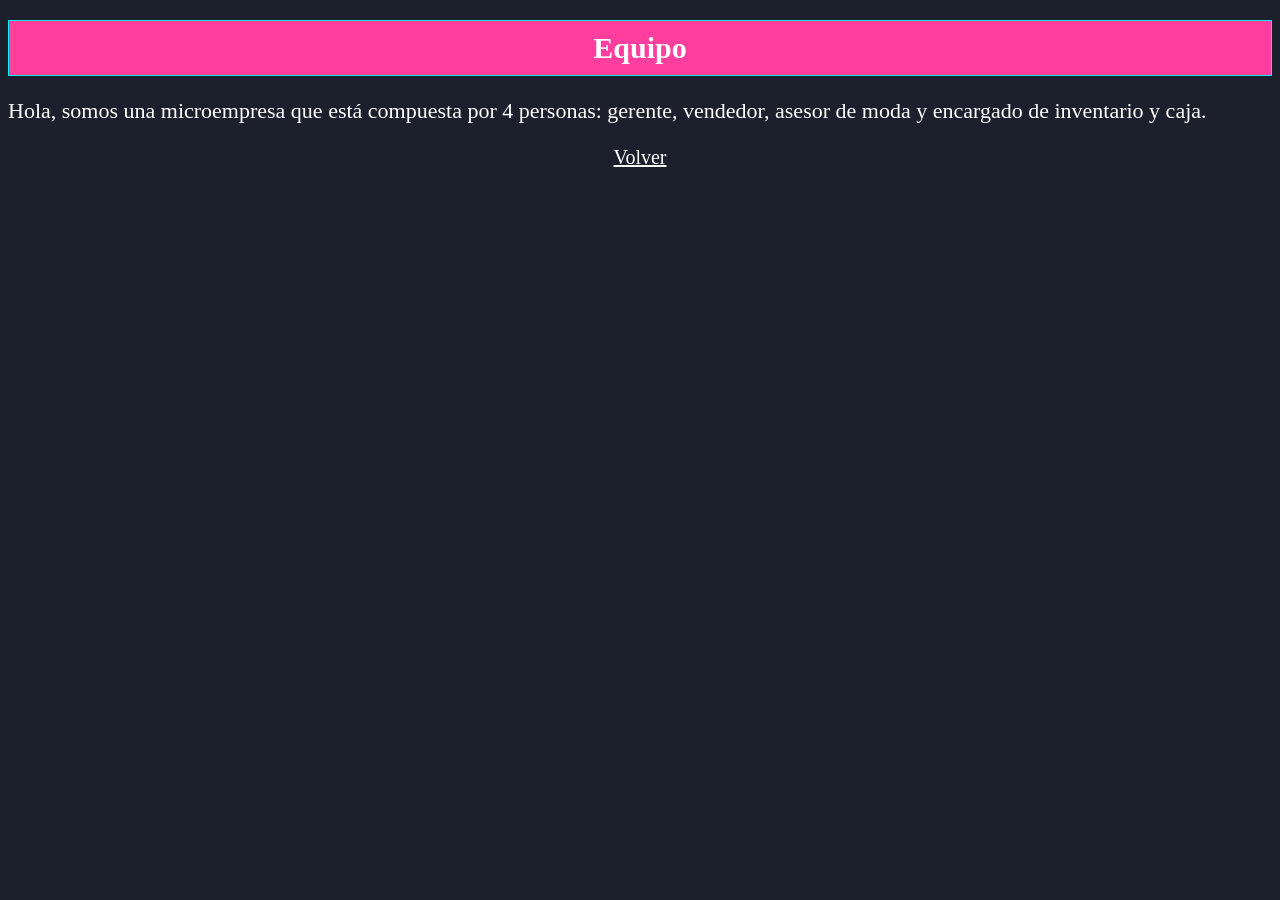
<file: equipo/index.html>
<!DOCTYPE html>
<html lang="es">
<head>
    <meta charset="UTF-8">
    <meta name="viewport" content="width=device-width, initial-scale=1.0">
    <title>Equipo</title>
    <link rel="stylesheet" href="../estilo.css">
</head>
<body>

    <h1>Equipo</h1>
    <p>Hola, somos una microempresa que está compuesta por 4 personas: gerente, vendedor, asesor de moda y encargado de inventario y caja.</p>
    <a href="/index.html">Volver</a>

</body>
</html>
</file>
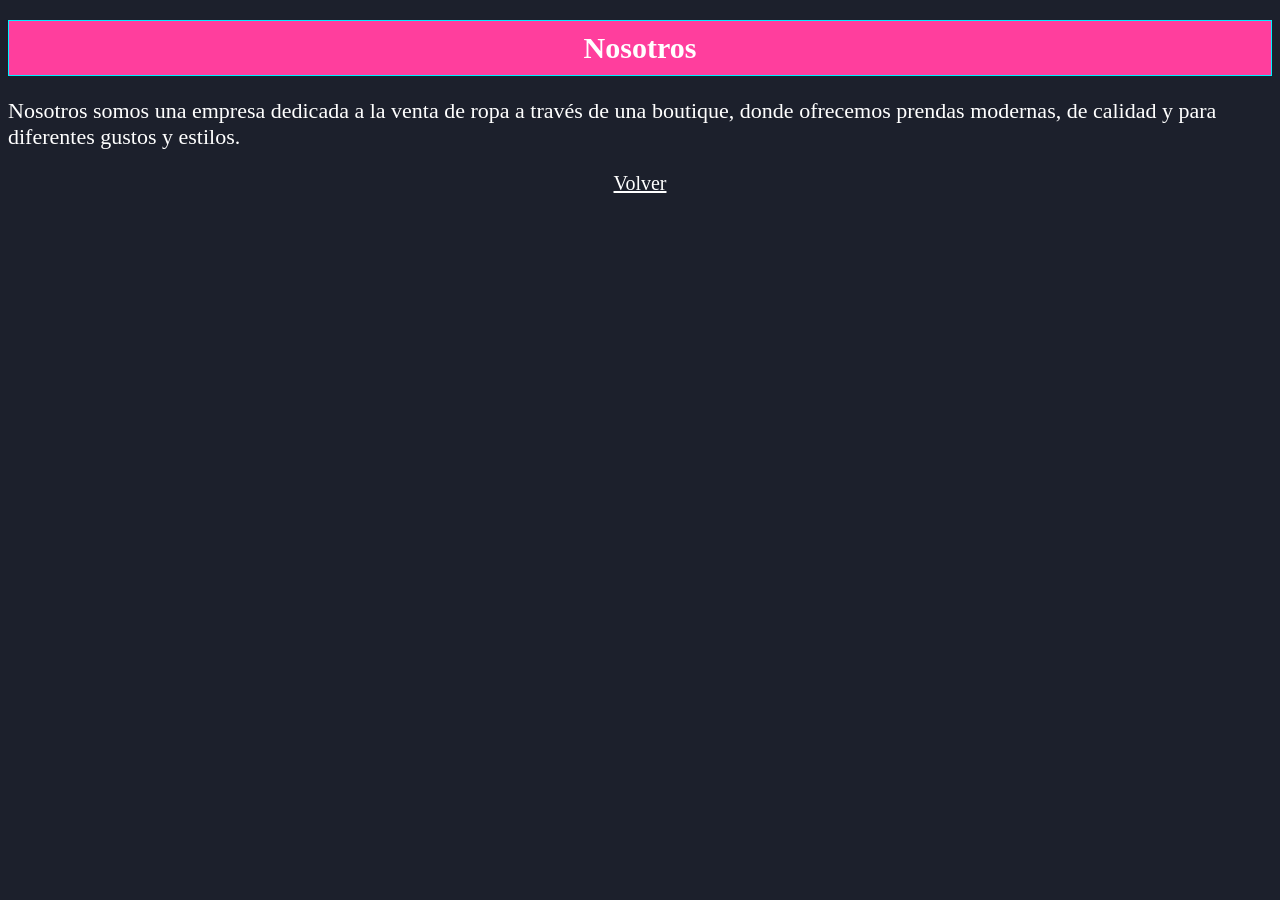
<file: nosotros/index.html>
<!DOCTYPE html>
<html lang="es">
<head>
    <meta charset="UTF-8">
    <meta name="viewport" content="width=device-width, initial-scale=1.0">
    <title>Nosotros</title>
    <link rel="stylesheet" href="../estilo.css">
</head>
<body>
    <h1>Nosotros</h1>
    <p>Nosotros somos una empresa dedicada a la venta de ropa a través de una boutique, donde ofrecemos prendas modernas, de calidad y para diferentes gustos y estilos.</p>

    <a href="/index.html">Volver</a>
</body>
</html>
</file>
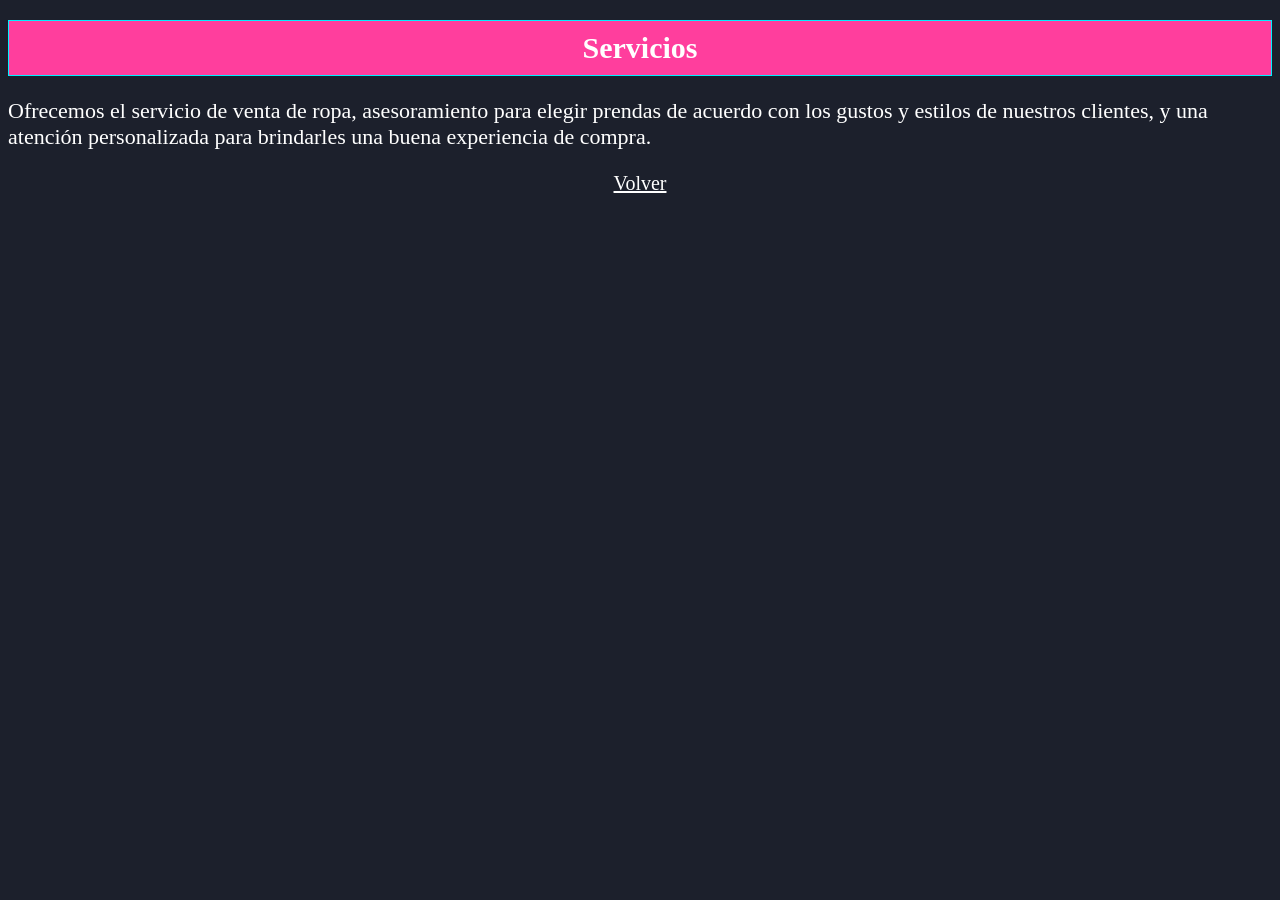
<file: servicio/index.html>
<!DOCTYPE html>
<html lang="es">
<head>
    <meta charset="UTF-8">
    <meta name="viewport" content="width=device-width, initial-scale=1.0">
    <title>Servicios</title>
    <link rel="stylesheet" href="../estilo.css">
</head>
<body>

    <h1>Servicios</h1>
    <p>Ofrecemos el servicio de venta de ropa, asesoramiento para elegir prendas de acuerdo con los gustos y estilos de nuestros clientes, y una atención personalizada para brindarles una buena experiencia de compra.</p>
    <a href="/index.html">Volver</a>

</body>
</html>
</file>
<file: estilo.css>
body{
background-color: rgb(28, 32, 44);   
text-align: center;
}
header{
text-align: center;
color: rgb(255, 255, 255);
border: 1px solid rgb(37, 99, 235);
background-color: rgb(37, 99, 235);
font-size: 22px;
}
nav {
border: 2px solid rgb(157, 23, 77);
margin: 10px 0;
background-color: rgb(190, 24, 93);
}
a{
color: rgb(255, 255, 255);   
text-align: center;
font-size: 20px;
}
li{
list-style: none;
display: inline-block;
margin: 0 10px;
}
main{
text-align: center;
}
table{
margin: 20px auto;
}
td {
background-color: rgb(244, 244, 245);
color: rgb(24, 24, 27);
padding: 4px 6px;
}
th{
background-color: rgb(30, 58, 138);    
color: rgb(255, 255, 255);
border: 1px solid rgb(15, 23, 42);
font-size: 18px;
text-align: center;
}
img{
height: 200px;    
width: 200px;
border: 1px solid rgb(24, 24, 27);
}
footer{
text-align: center;
color: rgb(255, 255, 255);
border: 1px solid rgb(37, 195, 235);
background-color: rgb(16, 151, 175);
font-size: 22px;    
}
h1 {
color: #ffffff;
text-align: center;
font-size: 30px;
border: 1px solid #00F0FF;
padding: 10px;
background-color: #FF3E9D;
}
p{
font-size: 22px;
text-align: left;
color: #ffffff;
}
</file>
